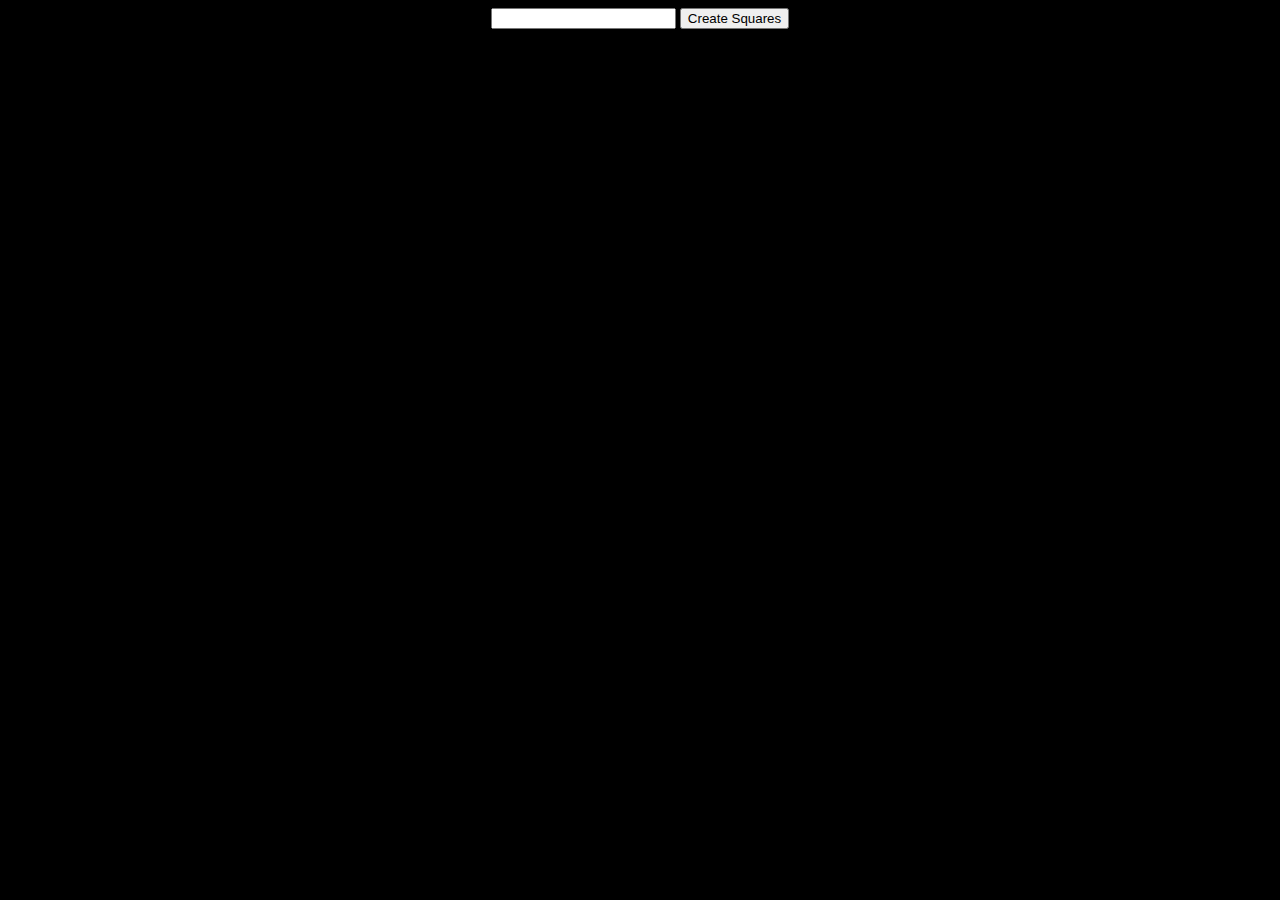
<file: coding-exercises/coding-foundation/index.html>
<!DOCTYPE html>
<html lang="en" dir="ltr">
  <head>
    <meta charset="utf-8">
    <title>Boxes</title>
    <link rel="stylesheet" href="style.css">
    <script src="script.js"></script>
  </head>
  <body>
    <div id="inputs">
      <input id="num" type="number"></input>
      <button onclick=createSquares()>Create Squares</button>
    </div>
    <div id="boxes"></div>
  </body>
  </body>
</html>
</file>
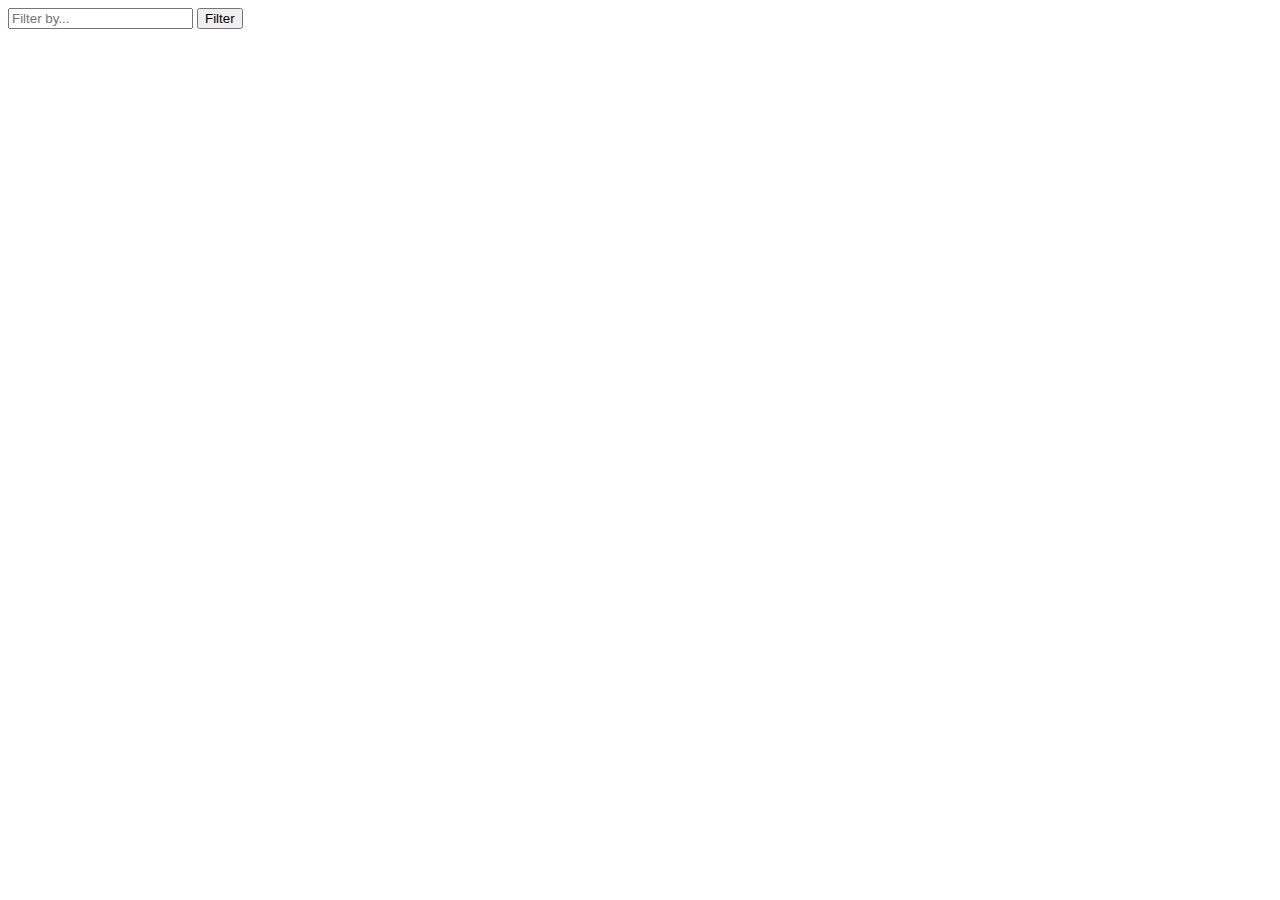
<file: coding-exercises/lab2-inclass/index.html>
<!DOCTYPE html>
<html lang="en">
<head>
    <meta charset="UTF-8">
    <meta name="viewport" content="width=device-width, initial-scale=1.0">
    <title>Document</title>
    <link rel="stylesheet" href="style.css">
    <script src="script.js" type="module"></script>
</head>
<body>
    <div>
        <input type="text" id="dataFilter" placeholder="Filter by..."></input>
        <button id="filterButton">Filter</button>
    </div>
    <div id="vizContainer"></div>
</body>
</html>
</file>
<file: coding-exercises/coding-foundation/style.css>
body {
   background: black; 
}

#inputs {
    text-align: center;
}

#boxes {
    display: inline-flex;
    flex-wrap: wrap;
    padding: 2% 15% 2% 15%;

}

.square {
    background: white;
    width: 20px;   
    height: 20px;
    margin: 5px;
}
</file>
<file: coding-exercises/lab2-inclass/style.css>
#vizContainer {
    background-color: bisque;
}
.bar {
    height: 12px;
    width: 50px;
    outline: 1px solid black;
    margin-bottom: 5px;
}

.label {
    font-size: 10px;
    margin-top: 0;
    font-family: sans-serif;
    font-weight: bold;
    white-space: nowrap;
}
</file>
